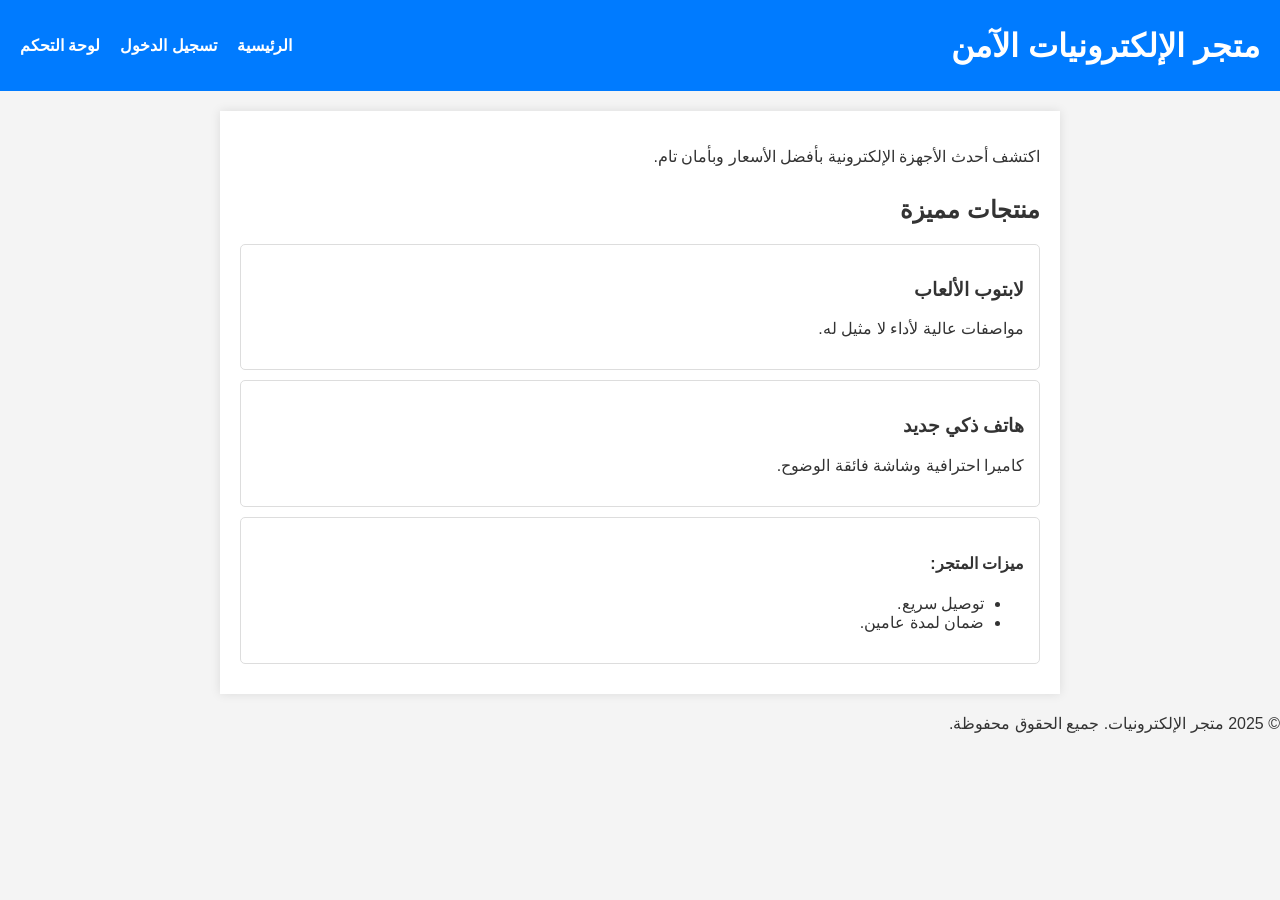
<file: src/index.html>
<!DOCTYPE html>
<html lang="ar" dir="rtl">
<head>
    <meta charset="UTF-8">
    <meta name="viewport" content="width=device-width, initial-scale=1.0">
    <title>الرئيسية - متجر الإلكترونيات</title>
    <link rel="stylesheet" href="css/style.css"> 
</head>
<body>

    <header>
        <h1>متجر الإلكترونيات الآمن</h1>
        <nav>
            <ul>
                <li><a href="index.html">الرئيسية</a></li>
                <li><a href="login.html">تسجيل الدخول</a></li>
                <li><a href="dashboard.html">لوحة التحكم</a></li>
            </ul>
        </nav>
    </header>

    <main>
        <p class="hero-text">اكتشف أحدث الأجهزة الإلكترونية بأفضل الأسعار وبأمان تام.</p>
        
        <section class="products">
            <h2>منتجات مميزة</h2>
            
            <div class="product-item">
                <h3>لابتوب الألعاب</h3>
                <p>مواصفات عالية لأداء لا مثيل له.</p>
            </div>
            
            <div class="product-item">
                <h3>هاتف ذكي جديد</h3>
                <p>كاميرا احترافية وشاشة فائقة الوضوح.</p>
            </div>
            
            <div class="product-item">
                <h4>ميزات المتجر:</h4>
                <ul>
                    <li>توصيل سريع.</li>
                    <li>ضمان لمدة عامين.</li>
                </ul>
            </div>
        </section>
    </main>

    <footer>
        <p>&copy; 2025 متجر الإلكترونيات. جميع الحقوق محفوظة.</p>
    </footer>

</body>
</html>
</file>
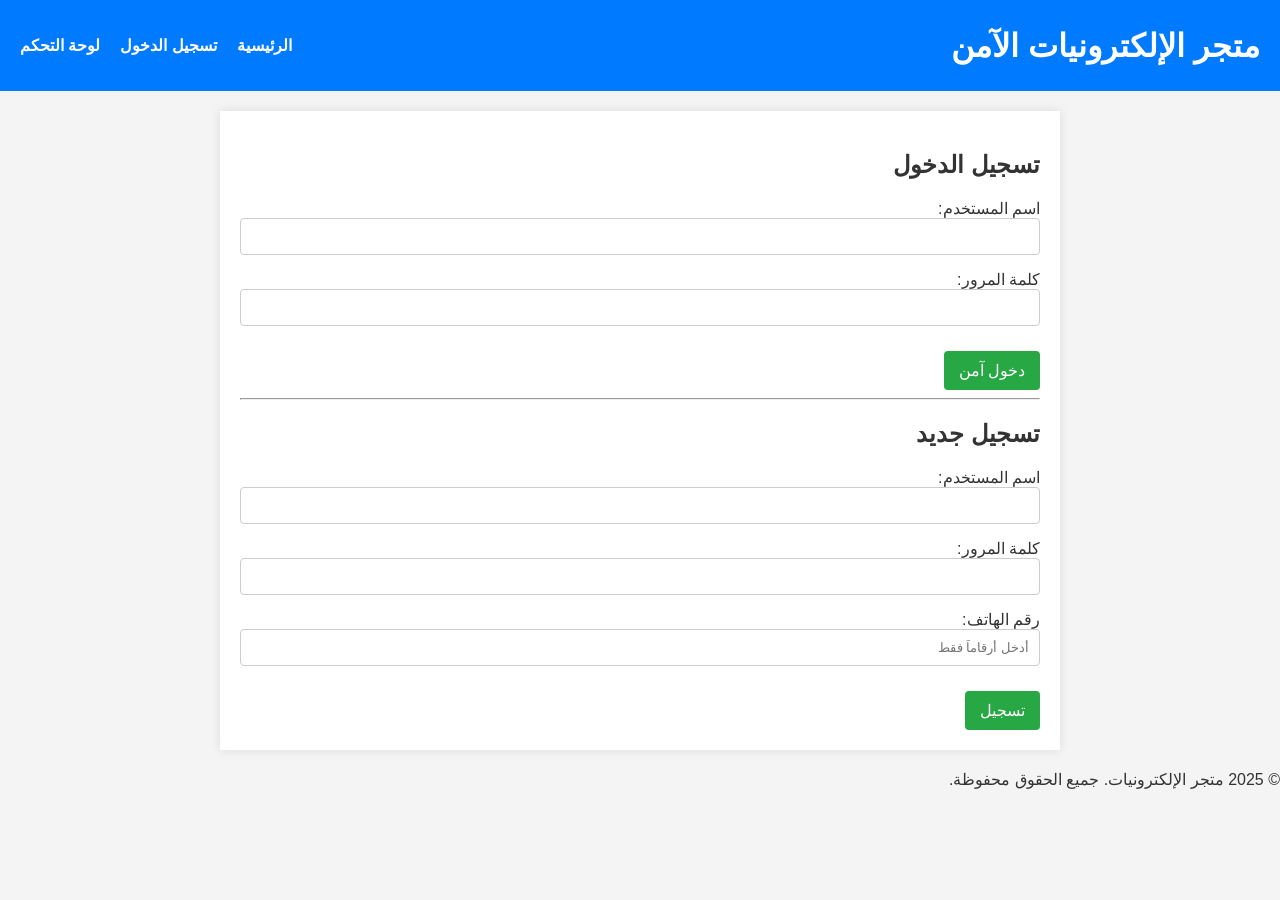
<file: src/dashboard.html>
<!DOCTYPE html>
<html lang="ar" dir="rtl">
<head>
    <meta charset="UTF-8">
    <meta name="viewport" content="width=device-width, initial-scale=1.0">
    <title>لوحة التحكم - متجر الإلكترونيات</title>
    <link rel="stylesheet" href="css/style.css">
</head>
<body>

    <header>
        <h1>لوحة التحكم</h1>
        <nav>
            <ul>
                <li><a href="index.html">الرئيسية</a></li>
                <li><a href="#" onclick="logoutUser()">تسجيل الخروج</a></li>
            </ul>
        </nav>
    </header>

    <main>
        <section id="dashboard-content">
            <h2 id="welcome-message">مرحباً بك في لوحة التحكم!</h2> 
            
            <p>هنا يمكنك إدارة طلباتك الأخيرة والاطلاع على سجل المشتريات.</p>
            
            <h3>معلومات الحساب:</h3>
            <p id="user-info">اسم المستخدم: (جاري التحميل...)</p>
            
            <button onclick="testSession()">اختبار صلاحية الجلسة</button>
            
        </section>
    </main>

    <footer>
        <p>&copy; 2025 متجر الإلكترونيات. جميع الحقوق محفوظة.</p>
    </footer>

    <script src="js/script.js"></script>

   <script>
    document.addEventListener('DOMContentLoaded', function() {
        // إذا لم تنجح checkSessionValidity()، سيتم التوجيه إلى login.html
        if (checkSessionValidity()) {
            const username = localStorage.getItem('sessionUser');
            document.getElementById('welcome-message').textContent = `مرحباً بك، ${username}!`;
            document.getElementById('user-info').textContent = `اسم المستخدم: ${username}`;
        } else {
            // إضافة هذا السطر يضمن التوجيه الفوري
            window.location.href = 'login.html';
        }
    });

    function testSession() {
        alert(checkSessionValidity() ? "الجلسة صالحة." : "الجلسة منتهية.");
    }
</script>
</body>
</html>
</file>
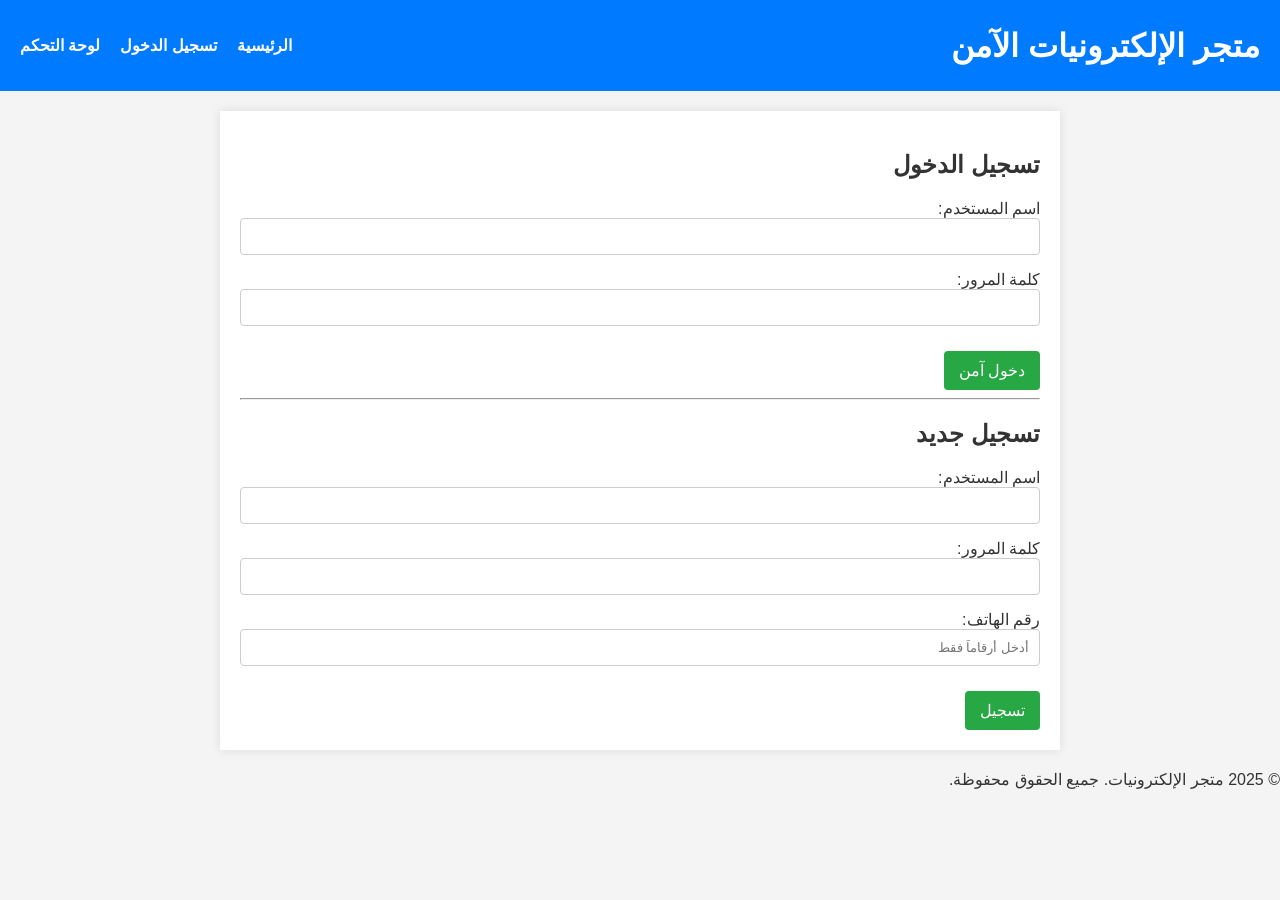
<file: src/login.html>
<!DOCTYPE html>
<html lang="ar" dir="rtl">
<head>
    <meta charset="UTF-8">
    <meta name="viewport" content="width=device-width, initial-scale=1.0">
    <title>تسجيل الدخول / التسجيل - متجر الإلكترونيات الآمن</title>
    
    <link rel="stylesheet" href="css/style.css">
</head>
<body>

    <header>
        <h1>متجر الإلكترونيات الآمن</h1>
        <nav>
            <ul>
                <li><a href="index.html">الرئيسية</a></li>
                <li><a href="login.html">تسجيل الدخول</a></li>
                <li><a href="dashboard.html">لوحة التحكم</a></li>
            </ul>
        </nav>
    </header>

    <main>
        <section id="auth-section">
            
            <h2>تسجيل الدخول</h2>
            <form id="login-form">
                <div>
                    <label for="username">اسم المستخدم:</label>
                    <input type="text" id="username" required>
                </div>
                
                <div>
                    <label for="password">كلمة المرور:</label>
                    <input type="password" id="password" required>
                </div>
                
                <button type="button" onclick="handleLogin()">دخول آمن</button>
            </form>
            
            <hr>
            
            <h2>تسجيل جديد</h2>
            <form id="register-form">
                <div>
                    <label for="reg-username">اسم المستخدم:</label>
                    <input type="text" id="reg-username" required>
                </div>
                 <div>
                    <label for="reg-password">كلمة المرور:</label>
                    <input type="password" id="reg-password" required>
                </div>
                <div>
                    <label for="phone">رقم الهاتف:</label>
                    <input type="text" id="phone" required placeholder="أدخل أرقاماً فقط">
                </div>
                
                <button type="button" onclick="handleRegistration()">تسجيل</button>
            </form>
        </section>
    </main>
    
    <footer>
        <p>&copy; 2025 متجر الإلكترونيات. جميع الحقوق محفوظة.</p>
    </footer>
    <script src="js/script.js"></script>
</body>
</html>
</file>
<file: src/css/style.css>
body {
    font-family: Arial, sans-serif;
    margin: 0;
    padding: 0;
    background-color: #f4f4f4;
    color: #333;
    text-align: right;
}

header {
    background-color: #007bff;
    color: white;
    padding: 20px;
    display: flex;
    justify-content: space-between;
    align-items: center;
}

header h1 {
    margin: 0;
}

nav ul {
    list-style: none;
    padding: 0;
    display: flex;
}

nav ul li {
    margin-right: 20px;
}

nav ul li a {
    color: white;
    text-decoration: none;
    font-weight: bold;
}

main {
    padding: 20px;
    max-width: 800px;
    margin: 20px auto;
    background: white;
    box-shadow: 0 0 10px rgba(0, 0, 0, 0.1);
}

#auth-section div {
    margin-bottom: 15px;
}

#auth-section input[type="text"],
#auth-section input[type="password"] {
    width: 100%;
    padding: 10px;
    box-sizing: border-box;
    border: 1px solid #ccc;
    border-radius: 4px;
}

#auth-section button {
    background-color: #28a745;
    color: white;
    padding: 10px 15px;
    border: none;
    border-radius: 4px;
    cursor: pointer;
    font-size: 1em;
    margin-top: 10px;
}

.products {
    margin-top: 30px;
}

.product-item {
    border: 1px solid #ddd;
    padding: 15px;
    margin-bottom: 10px;
    border-radius: 5px;
}

@media (max-width: 600px) {
    header {
        flex-direction: column;
        text-align: center;
    }

    nav ul {
        flex-direction: column;
        align-items: center;
        margin-top: 10px;
    }

    nav ul li {
        margin-right: 0;
        margin-bottom: 5px;
    }

    main {
        margin: 10px;
        padding: 15px;
    }
}
</file>
